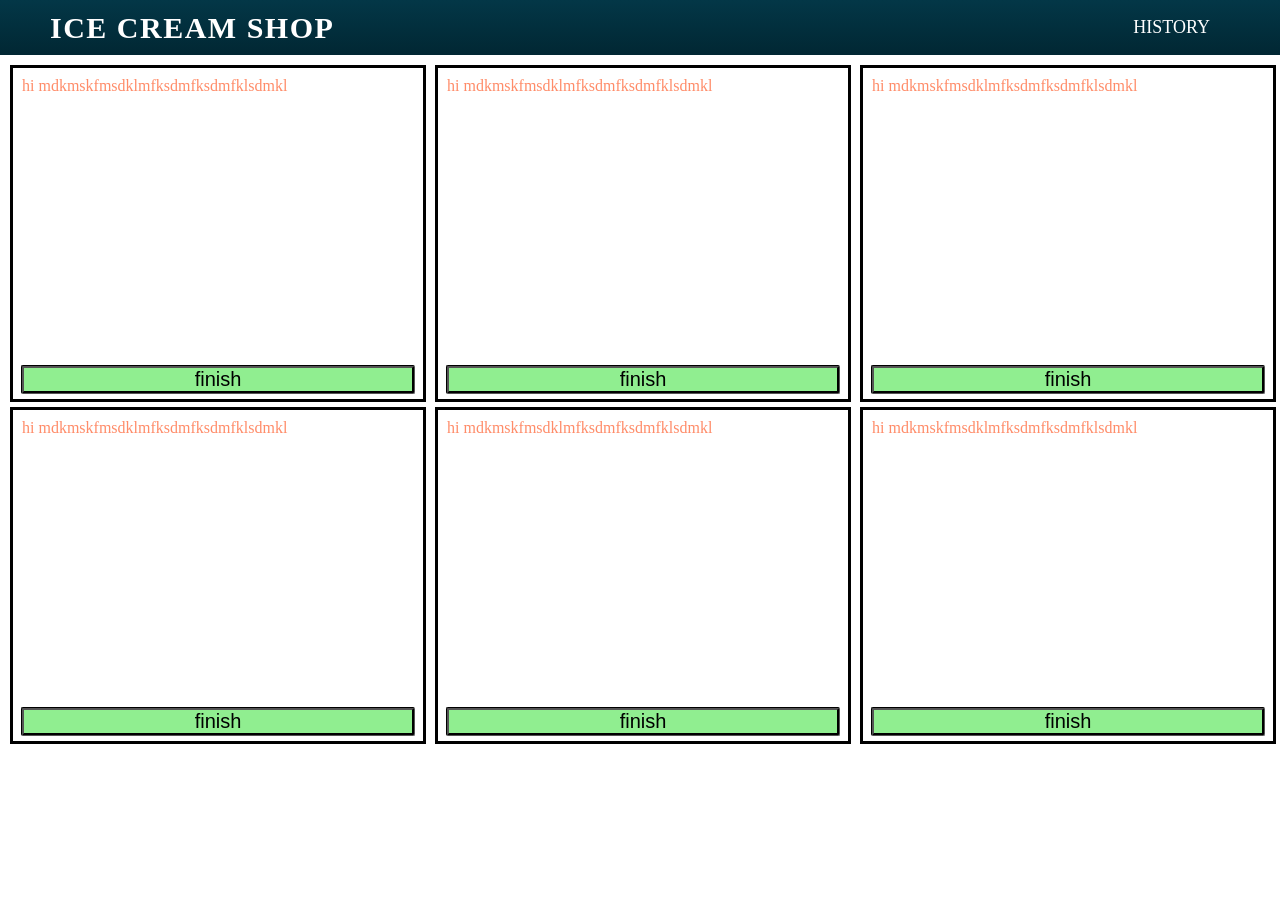
<file: index.html>
<!DOCTYPE html>
<html lang="en">

<head>
    <meta charset="UTF-8">
    <meta name="description" content="Free Web tutorials">
    <meta name="keywords" content="HTML,CSS,XML,JavaScript">
    <meta name="author" content="John Doe">
    <meta http-equiv="X-UA-Compatible" content="IE=edge">
    <meta name="viewport" content="width=device-width, initial-scale=1.0">
    <title>
        Ice Cream
    </title>
    <link rel="stylesheet" type="text/css" href="/css/icecream.css">
</head>

<body>
    <div class="navigation">
        <nav>
            <div class="logo">
                <p>Ice Cream Shop</p>
            </div>
            <ul>
                <li><a href="history.html">History</a></li>
            </ul>
        </nav>
    </div>
    <div class="container">
        <div class="card">
            <!-- <div class="icon"></div> -->
            <div class="content">
                <p>hi mdkmskfmsdklmfksdmfksdmfklsdmkl</p>
            </div>
            <button class="btn-close">finish</button>
        </div>
        <div class="card">
            <div class="icon"></div>
            <div class="content"><p>hi mdkmskfmsdklmfksdmfksdmfklsdmkl</p></div>
            <button class="btn-close">finish</button>
        </div>
        <div class="card">
            <div class="icon"></div>
            <div class="content"><p>hi mdkmskfmsdklmfksdmfksdmfklsdmkl</p></div>
            <button class="btn-close">finish</button>
        </div>
        <div class="card">
            <div class="icon"></div>
            <div class="content"><p>hi mdkmskfmsdklmfksdmfksdmfklsdmkl</p></div>
            <button class="btn-close">finish</button>
        </div>
        <div class="card">
            <div class="icon"></div>
            <div class="content"><p>hi mdkmskfmsdklmfksdmfksdmfklsdmkl</p></div>
            <button class="btn-close">finish</button>
        </div>
        <div class="card">
            <div class="icon"></div>
            <div class="content"><p>hi mdkmskfmsdklmfksdmfksdmfklsdmkl</p></div>
            <button class="btn-close">finish</button>
        </div>
    </div>
</body>

</html>
</file>
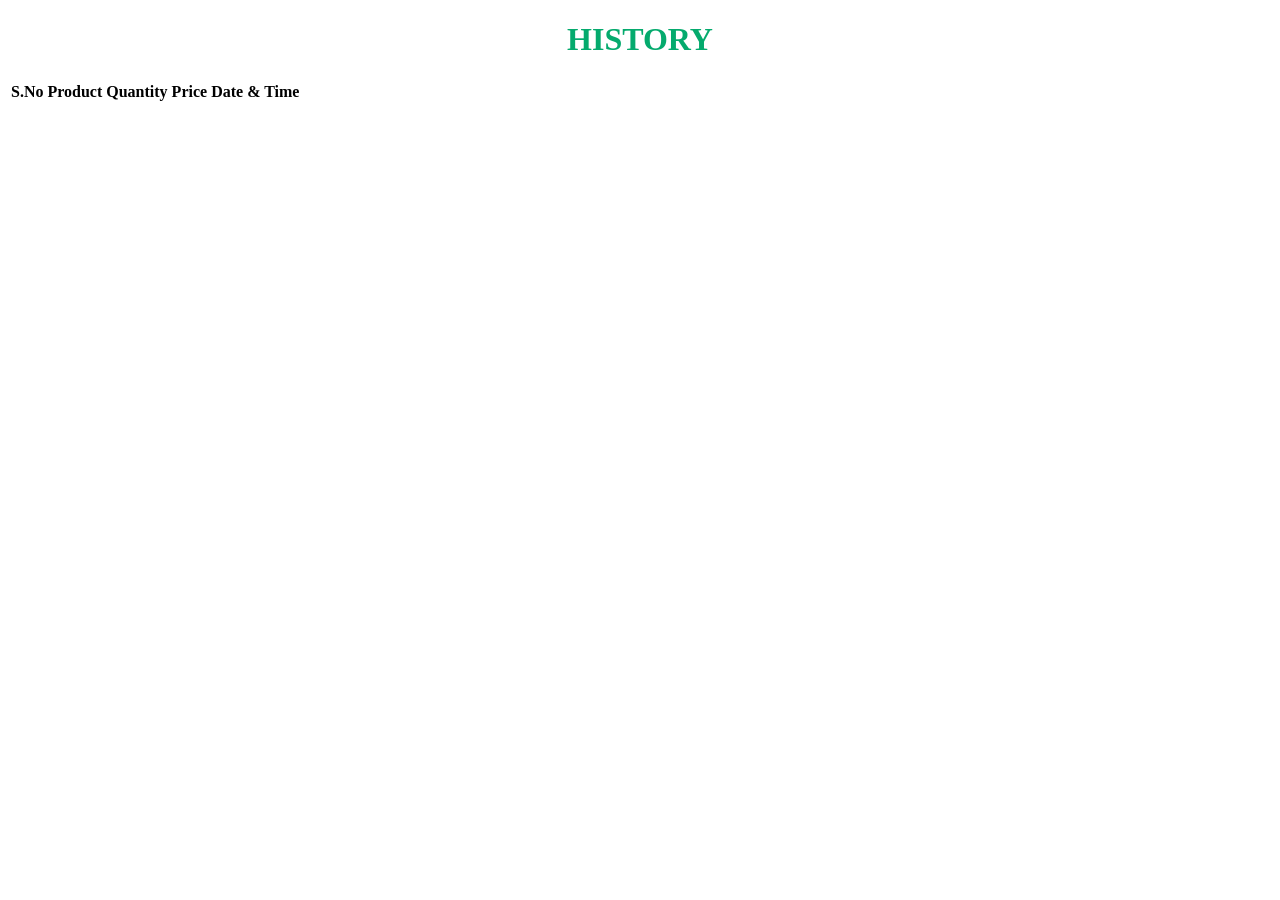
<file: history.html>
<!DOCTYPE html>
<html lang="en">

<head>
    <meta charset="UTF-8">
    <meta http-equiv="X-UA-Compatible" content="IE=edge">
    <meta name="viewport" content="width=device-width, initial-scale=1.0">
    <title>History</title>
    <link rel="stylesheet" type="text/css" href="/css/history.css">
    <link rel="stylesheet" type="text/css" href="/css/history.css">
    <link rel="stylesheet"  href="//cdn.datatables.net/1.13.1/css/jquery.dataTables.min.css">
    <script src="https://code.jquery.com/jquery-3.6.1.js" integrity="sha256-3zlB5s2uwoUzrXK3BT7AX3FyvojsraNFxCc2vC/7pNI=" crossorigin="anonymous"></script>
    <script src="//cdn.datatables.net/1.13.1/js/jquery.dataTables.min.js"></script>
    <script>
        $(document).ready(function() {
            $('#myTable').DataTable();
        });
    </script>
</head>

<body>
    <div id="table">
        <h1>History</h1>
        <div class="container my-4">
            <table class="table" id="myTable">
                <thead>
                    <tr>
                        <th scope="col">S.No</th>
                        <th scope="col">Product</th>
                        <th scope="col">Quantity</th>
                        <th scope="col">Price</th>
                        <th scope="col">Date & Time</th>
                    </tr>
                </thead>
                <tbody>

                </tbody>
            </table>
        </div>
    </div>

</body>

</html>
</file>
<file: css/icecream.css>
*{
    margin: 0px;
    padding: 0px;
    box-sizing: border-box;
}
nav{
    width: 100%;
    height:55px;
    line-height: 55px;
    padding: 0px 50px;
    position: sticky;
    background-image: linear-gradient(#033747,#012733);
}
nav .logo p{
    font-size: 30px;
    font-weight: bold;
    float: left;
    color: white;
    text-transform: uppercase;
    letter-spacing: 1.5px;
    cursor: pointer;
}
nav ul{
    float: right;
}
nav li{
    display: inline-block;
    list-style: none;
}
nav li a{
    font-size: 18px;
    text-transform: uppercase;
    padding: 0px 20px;
    color: white;
    text-decoration: none;
}
nav li a:hover{
    color: #ff8c69;
    transition: all 0.4s ease 0;
}
.container{
    padding-top: 10px;
    padding-left: 5px;
}
.navigation{
    height: 55px;
}
div.card{
   border: 3px solid black;
   height: 337px;
   margin-left: 5px;
   margin-bottom: 5px;
   width: 32.63%;
   display: inline-block;
   position: relative;
}
.btn-close{
    width: 96%;
    /* padding-left: 213px; */
    /* padding-right: 213px; */
    background-color: lightgreen;
    border: 3px groove black;
    font-size: 20px;
    cursor: pointer;
    position: absolute;
    bottom: 5px;
    left: 2%;
    border-radius: 2px;
    transition: all 0.2s ease-in;
}
.btn-close:hover{
    opacity: 0.7;
    background-color: lightgray;
}
.content p{
    padding: 9px;
    text-overflow: inherit;
    color: #ff8c69;
}
@media screen and (min-width:0px) and (max-width:588px){
    div.card{
        /* display: inline-block; */
        width: 97.2%;
    }
    nav{
        padding: 0px 20px;
    }
    nav .logo p{
        font-size:20px;
        padding-left: 0px;
        position: relative;
    }
    nav li a{
        font-size: 12px;
        padding-right: 5px;
    }
}
@media screen and (min-width:588px) and (max-width:1092px){
    div.card{
        /* display: inline-block; */
        width: 48.8%;
    }
}

.content{
    overflow:inherit;
}
</file>
<file: css/history.css>
h1{
    text-align: center;
    text-transform: uppercase;
    color: #04AA6D;
}
</file>
